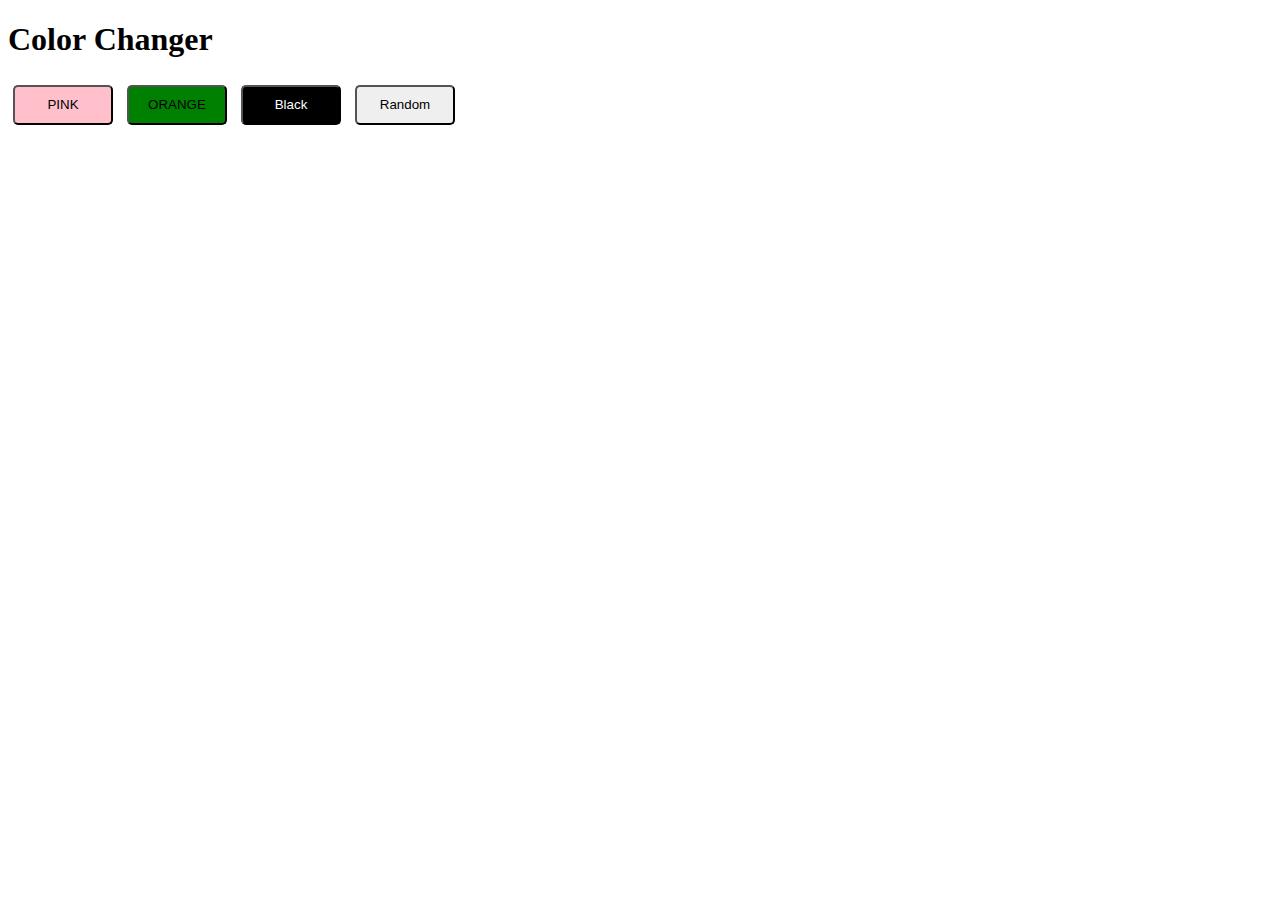
<file: Color Changer/index.html>
<!DOCTYPE html>
<html lang="en">
<head>
    <meta charset="UTF-8">
    <meta name="viewport" content="width=device-width, initial-scale=1.0">
    <title>Color Changer</title>
    <link rel="stylesheet" href="style.css">
</head>
<body>
    <h1>Color Changer</h1>
    <button id="btn1" onclick="setColor('pink')">PINK</button>
    <button id="btn2" onclick="setColor('green')">ORANGE</button>
    <button id="btn3" onclick="setColor('Black')">Black</button>
    <Button id="random"  onclick="randomColor()">Random</Button>
    
    <script src="app.js"></script>
</body>
</html>
</file>
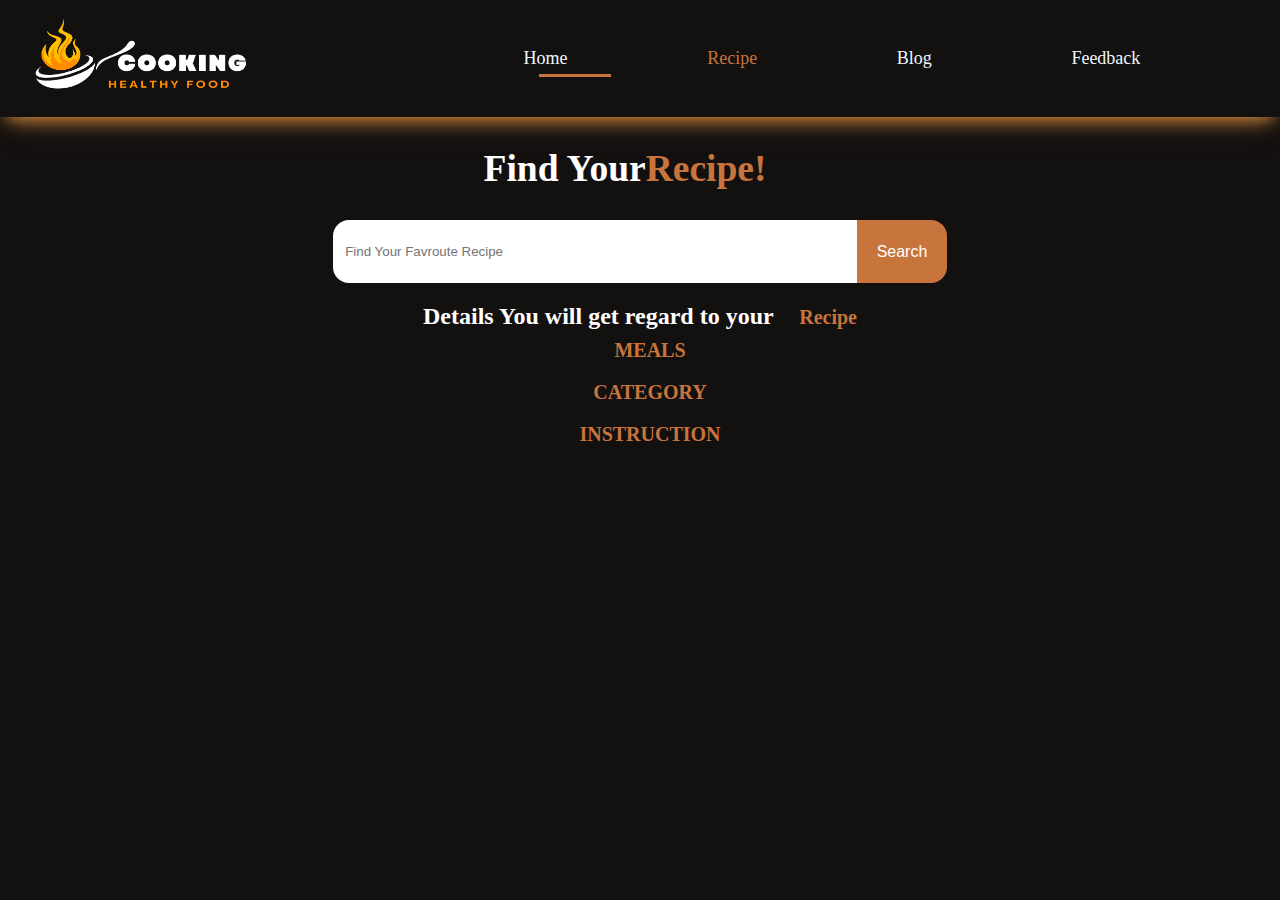
<file: FoodRecipe/recipe.html>
<!DOCTYPE html>
<html lang="en">
<head>
    <meta charset="UTF-8">
    <meta name="viewport" content="width=device-width, initial-scale=1.0">
    <title>Recipe</title>
    <link rel="stylesheet" href="style.css">
</head>
<body>

    
    <!-- <input type="text" placeholder="enter food Recipe" id="input">
    <button id="btn">search</button>
    <div>
        <h1 id="head"></h1>
        <h2 id="middle"></h2>
        <p id="body"></p>
    </div> -->

    <section id="header">
        <div id="logo"></div>
    
        <div>
            <ul id="navbar">
                <li><a href="#" >Home</a></li>
                <li><a href="#" class="active">Recipe</a></li>
                <li><a href="#">Blog</a></li>
                <li><a href="#">Feedback</a></li>
            </ul>
        </div>
    </section>
    <section id="search">
    <div class="search-input">
        <h2 id="find">Find Your<span>Recipe!</span></h2>
        <form  id="search-form">
        <input type="text" placeholder="Find Your Favroute Recipe" id="input">
        <button id="btn" type="button"> Search</button>
    </form>
    </div>
    <div class="details" id="box">
        <h2 id="heading">Details You will get regard to your <span>Recipe</span></h2>
        <h1 id="not-found"></h1>
<span id="name">MEALS<h1 id="head" class="data"></h1></span>
<span id="cat">CATEGORY <h1 id="middle" class="data"></h1></span>
<span id="inst">INSTRUCTION <p id="body" class="data"></p></span>

    </div>
    </section>
    
    <script src="app.js"></script>
</body>
</html>
</file>
<file: Color Changer/style.css>
button{
    cursor: pointer;
    border-radius:5px ;
    width: 100px;
    height: 40px;
    margin: 5px;
}
#btn1{
    background-color: pink;

}
#btn2{
    background-color: green;
  
    
}
#btn3{
    background-color: black;
    color:white;

}
</file>
<file: FoodRecipe/style.css>
*{
    padding:0;
    margin:0px;
}
body{
    width: 100%;
    height: 100%;
    background-color: #131010;

}
#header{
    display:flex;
    justify-content: space-between;
    align-items: center;
    height: 13vh;
    width: 100%;
 
    /* background-color: orange; */
    /* box-shadow: rgb(200, 116, 61) 0px 20px 20px -10px; */
    box-shadow: rgba(200, 117, 61, 0.808) 0px 10px 27px -10px, rgb(228, 168, 56) 0px 8px 16px -8px;
    
}
#navbar{
    position: relative;
 
}
#header #logo{
    width: 20%;
    height: 11vh;
    background-color: palegoldenrod;
    margin-left: 20px;
    background-image: url("Photos/logo.png");
    background-position: center;
    background-size: cover;
    background-repeat: no-repeat;
}
 #navbar .active{
    color:rgb(200, 116, 61);
}
#header #navbar li a.active::after
{
    content: "";
    width: 8%;
    height: 3px;
    background-color: rgb(200, 116, 61);
    position: absolute;
    bottom: 2px;
    left: 155px;
    color:rgb(200, 116, 61);
    /* transition: 0.2s step-start; */
}

#header div{

    width:70%;
    /* background-color: pink; */
}

#header div ul{
    display: flex;
    justify-content: space-evenly;
    align-items: center;
    padding:10px 0 10px 0px;
  
}

#header div ul li{
    list-style: none;
   
}
#header div ul li a{
 color:aliceblue;
 text-decoration: none;
 font-size: 18px;
 transition: 0.2s ease;
}
#header div ul li a:hover{
    color: rgb(200, 116, 61);

}
#category #category-box {
    display: flex;
    flex-wrap: wrap;
    gap: 20px;
    justify-content: center;
    margin-top: 20px;
    position: relative;
}
#category #title{
    padding: 70px 0px 0px 70px;
    font-weight: 700;
    font-size:45px;
    color:rgb(200, 116, 61) ;
    font-style: italic;
    position: relative;

}


#category #category-box .box{
   height: 260px;
   width: 260px;
   border-radius: 50%;
    /* background-color: pink; */
    margin-left: 20px;
    margin-right: 10px;
    margin-top: 50px;
    position: relative;
    /* box-shadow: 5px 5px 15px rgba(214, 99, 10, 0.2); */
    transition: transform 0.3s ease-in-out, box-shadow 0.3s ease-in-out;
    cursor: pointer;

}
#category #title::after{
    content: "";
    width: 93%;
    height: 2px;
    background-color: rgb(200, 116, 61);
    position: absolute;
    bottom: -4px;
    left:100px;
    color:rgba(200, 117, 61, 0.845);
    margin-top: 40px;
 

}


#category #category-box .box:hover{
    transition: 0.5s ease;
    scale:1.07;
 
}


#category #category-box .food-name{
    position: absolute;
    color:rgb(200, 116, 61);
   top:270px;
    left:95px;
  
  
}
#category #category-box #one{
    background-image: url("Photos/category/seafood.jpg");
    background-position: center;
    background-repeat: no-repeat;
    background-size: cover;
    background-position:0 0 0 30px;
}
#category #category-box #two{
    background-image: url("Photos/category/meat.jpg");
    background-position: center;
    background-repeat: no-repeat;
    background-size: cover;
    background-position:0 0 0 30px;
}
#category #category-box #three{
    background-image: url("Photos/category/pizza.jpg");
    background-position: center;
    background-repeat: no-repeat;
    background-size: cover;
    background-position:0 0 0 30px;
}
#category #category-box #four{
    background-image: url("Photos/category/pancake.webp");
    background-position: center;
    background-repeat: no-repeat;
    background-size: cover;
    background-position:0 0 0 30px;
}
#category #category-box #five{
    background-image: url("Photos/category/dips.webp");
    background-position: center;
    background-repeat: no-repeat;
    background-size: cover;
    background-position:0 0 0 30px;
}
#category #category-box #six{
    background-image: url("Photos/category/sandwich.jpg");
    background-position: center;
    background-repeat: no-repeat;
    background-size: cover;
    background-position:0 0 0 30px;
}
#category #category-box #seven{
    background-image: url("Photos/category/salad.jpg");
    background-position: center;
    background-repeat: no-repeat;
    background-size: cover;
    background-position:0 0 0 30px;
}
#category #category-box #eight{
    background-image: url("Photos/category/soup.jpg");
    background-position: center;
    background-repeat: no-repeat;
    background-size: cover;
    background-position:0 0 0 30px;
}
#category #category-box #nine{
    background-image: url("Photos/category/smoothie.jpg");
    background-position: center;
    background-repeat: no-repeat;
    background-size: cover;
    background-position:0 0 0 30px;
}

#category #category-box #ten{
    background-image: url("Photos/category/pastries.jpg");
    background-position: center;
    background-repeat: no-repeat;
    background-size: cover;
    background-position:0 0 0 30px;
}
#category #category-box #eleven{
    background-image: url("Photos/category/vegan.jpg");
    background-position: center;
    background-repeat: no-repeat;
    background-size: cover;
    background-position:0 0 0 30px;
}
#category #category-box #twelve{
    background-image: url("Photos/category/waffle.jpg");
    background-position: center;
    background-repeat: no-repeat;
    background-size: cover;
    background-position:0 0 0 30px;
}
#category #category-box #thirteen{
    background-image: url("Photos/category/dessert.jpg");
    background-position: center;
    background-repeat: no-repeat;
    background-size: cover;
    background-position:0 0 0 30px;
}
#category #category-box #fourteen{
    background-image: url("Photos/category/breakfast.jpeg");
    background-position: center;
    background-repeat: no-repeat;
    background-size: cover;
    background-position:0 0 0 30px;
}
#category #category-box #fifteen{
    background-image: url("Photos/category/burger.jpg");
    background-position: center;
    background-repeat: no-repeat;
    background-size: cover;
    background-position:0 0 0 30px;
}

/* footer */
#footer{
    height: 60vh;
    background-color: black;
    display: flex;
    justify-content: space-evenly;
    align-items: center;
    position: relative;

    

}
#footer::before{
    content: "";
    width: 100%;
    height: 3px;
    background-color: rgb(248, 243, 240);
    position: absolute;
    top:3px;

    /* left: 155px; */
    color:rgb(200, 116, 61);
}
.section-p1{
    padding:40px 80px;
    margin-top: 100px;
}
#footer #footer-one {
    display: flex;
    flex-direction: column;
    width: 35%;
   
}
#footer li{
    list-style: none; padding-top: 5px;
}
#footer #footer-one img{
    height: 130px;
    width: 200px;
}
#footer #footer-one  p{
    padding-top: 20px;
    text-align:start;
    line-height: 1.2;
    color:whitesmoke;
}
#footer #footer-two {
    font-size: 18px;
}

#footer #footer-three {
    font-size: 18px;
}

#footer #footer-four {
    font-size: 18px;
}
#footer  strong{
    color: rgb(200, 116, 61);

}
#footer ul li{
    color:white;
    font-weight:100;

}

#footer::after{
    content: "";
    width: 100%;
    height: 2px;
    background-color: rgb(248, 243, 240);
    position: absolute;
    top:390px;

    /* left: 155px; */
    color:rgb(200, 116, 61);
}


/* food recipe */
#search{
    width: 100%;
 height: 20vh;
 margin-top: 30px;
    /* background-color: pink; */
   display: flex;
   flex-direction: column;
   align-items: center;
   justify-content: space-evenly;
   text-align: center;
}
#search .search-input  {
    width: 100%;
    font-size: 25px;
}
#search .search-input form{
    display: flex;
    align-items: center;
    justify-content: center;
}
#search .search-input form input{
width: 40%;
height:7vh;
border: none;
outline: none;
border-top-left-radius: 16px;
border-bottom-left-radius: 16px;
padding-left: 12px;
}
#search .search-input h1{
    color: white;
    font-size:45px;
padding:20px 0px 20px 0px;
}
#search .search-input h1 span{
    color:rgb(200, 116, 61);
}
#search .search-input form input:focus{
    /* border: 1px solid rgb(200, 116, 61); */
    /* box-shadow: rgb(200, 116, 61) 0px 10px 9px 0px; */
    outline:rgb(200, 116, 61) ;
}
#search .search-input form button{
    height: 7vh;
    width:7%;
    border: none;
outline: none;
border-top-right-radius: 16px;
border-bottom-right-radius: 16px;
background: transparent;
background-color:rgb(200, 116, 61);
font-size: 16px;
font-family: 500;
color: white;
cursor: pointer;
}
#search .search-input #find{
    color: white;
    padding-right: 30px;
    padding-bottom: 30px;
}
#search .search-input #find span{
    color: rgb(200, 116, 61);
}
#search .details{
    margin-top:20px;
  
    color:white;
    line-height:1.1;
    height: 100Vh;
    width: 60%;
    /* border:1px solid white; */
    display: flex;
    flex-direction: column;
  justify-content: center; 

 
}

.box-border{
    height: 120Vh;
    width: 60%;
    border:1px solid white;
}


.vis{
    visibility: visible;
    font-size: 20px;

}
#search 
.hide{
    visibility: hidden;
}
.alert{
    color:red;
    padding-top: 20px;
    text-align: center;
    /* border-color: #131010; */
}


#search .details span{
    color:rgb(200, 116, 61);
    font-size: 20px;
    font-weight:700;
    padding:10px 0px 10px 20px;
    text-decoration: double;

}

#search .details .data{
color:white;
font-size: 20px;
}
</file>
